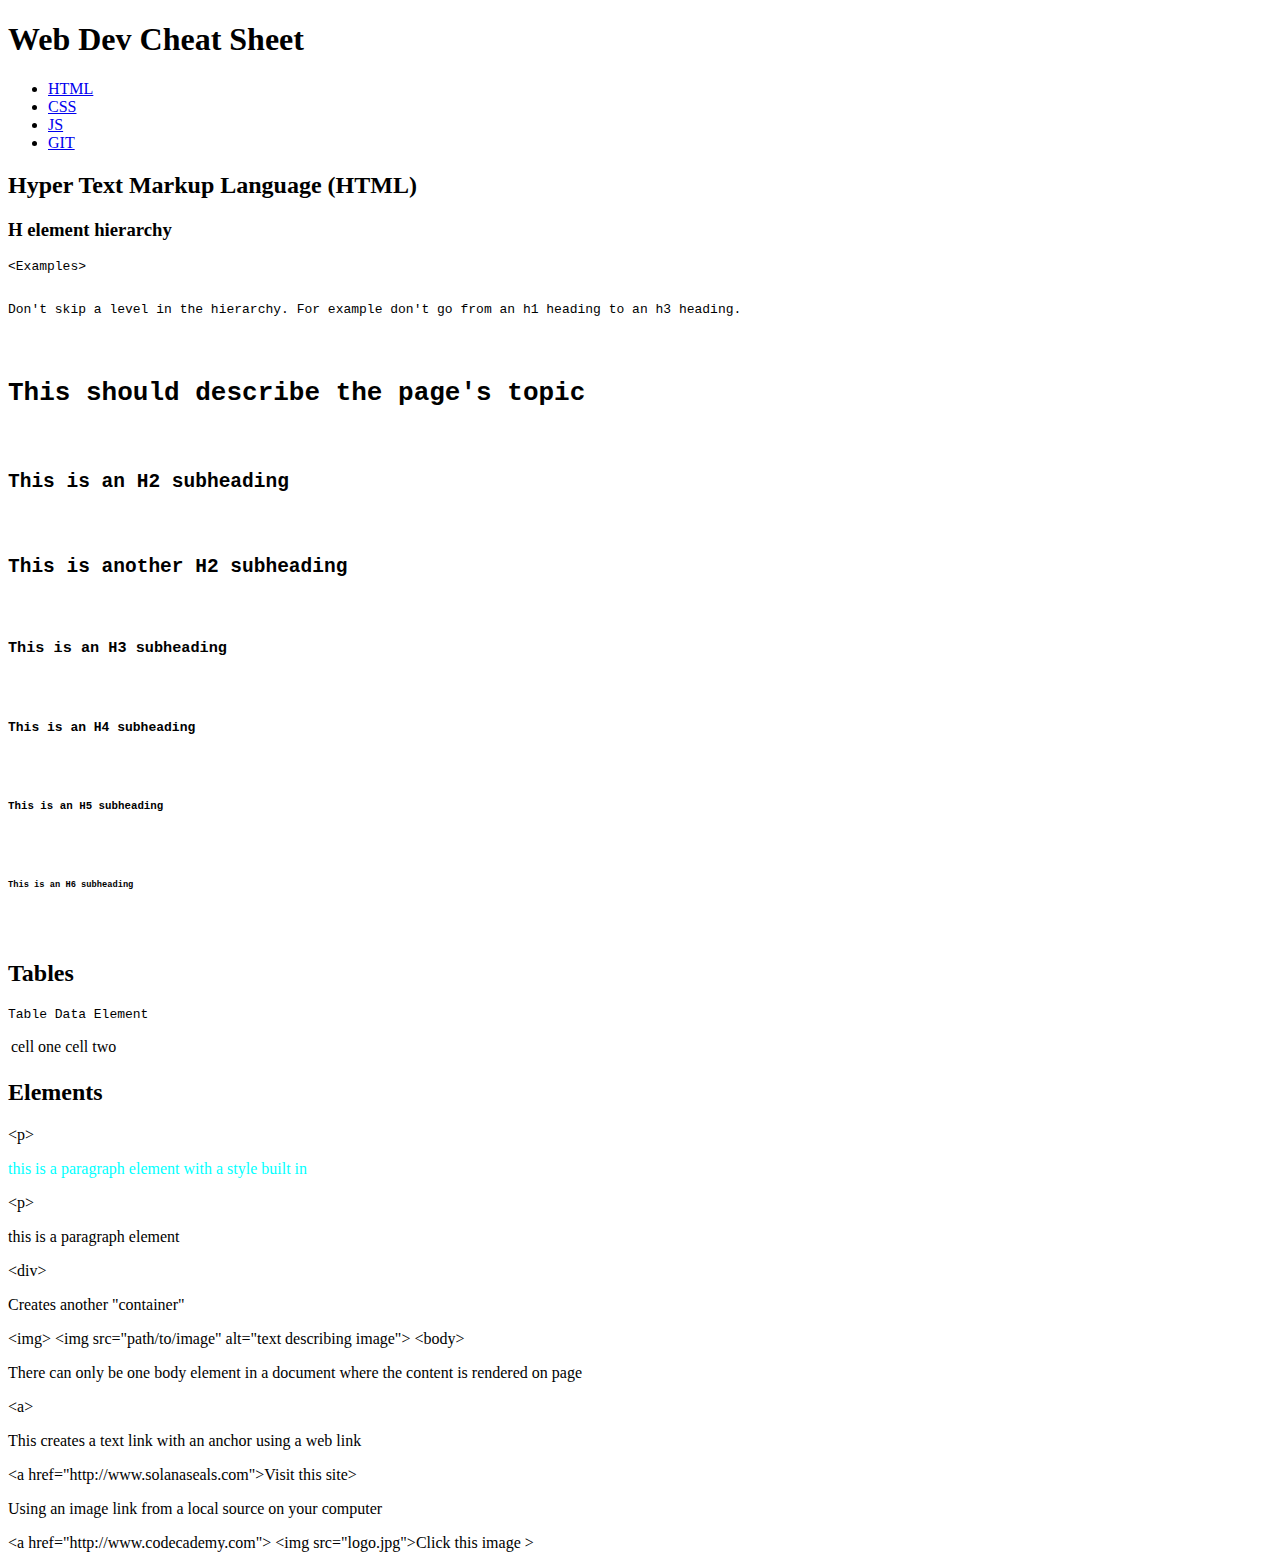
<file: Cheatsheet/index.html>
<!DOCTYPE html>
<html lang="en">
<head>
    <meta charset="UTF-8">
    <meta http-equiv="X-UA-Compatible" content="IE=edge">
    <meta name="viewport" content="width=device-width, initial-scale=1.0">
    <title>Web Dev Cheatsheet</title>
</head>
<body>
    <header>
        <h1 id="Home">Web Dev Cheat Sheet</h1>
        <nav>
            <ul>
            <li><a href="#HTML">HTML</a></li>
            <li><a href="#CSS">CSS</a></li>
            <li><a href="#JS">JS</a></li>
            <li><a href="#GIT">GIT</a></li>
            </ul>
        </nav>
    </header>
    <main></main>
    
    <section id="HTML">
        <h2>Hyper Text Markup Language (HTML)</h2>
        <article>
            <h3>H element hierarchy</h3>
            <pre>&lt;Examples&gt;
                <p>Don't skip a level in the hierarchy. For example don't go from an h1 heading to an h3 heading.</p>
                <h1>This should describe the page's topic</h1>
                <h2>This is an H2 subheading</h2>
                <h2>This is another H2 subheading</h2>
                <h3>This is an H3 subheading</h3>
                <h4>This is an H4 subheading</h4>
                <h5>This is an H5 subheading</h5>
                <h6>This is an H6 subheading</h6>
        </article>
    </section>

    <section id="tables">
        <h2>Tables</h2>
        <pre>Table Data Element</pre>
        <table id="table-data">
            <tr>
                <td>cell one</td>
                <td>cell two</td>
            </tr>
        </table>
    </section>

    <section id="Elements">
        <h2>Elements</h2>
        &lt;p&gt;
        <p id="my-paragraph" style="color:aqua;">this is a paragraph element with a style built in</p>
        &lt;p&gt;
        <p>this is a paragraph element</p>
        &lt;div&gt;
        <p>Creates another "container"</p>
        &lt;img&gt;
        &lt;img src="path/to/image" alt="text describing image"&gt;
        &lt;body&gt;
        <p>There can only be one body element in a document where the content is rendered on page</p>
        &lt;a&gt;
        <p>This creates a text link with an anchor using a web link</p>
        &lt;a href="http://www.solanaseals.com">Visit this site&gt;
        <p>Using an image link from a local source on your computer</p>
        &lt;a href="http://www.codecademy.com"&gt;
            &lt;img src="logo.jpg">Click this image
        &gt;
    </section>
    
    
</main>
</body>
</html>
</file>
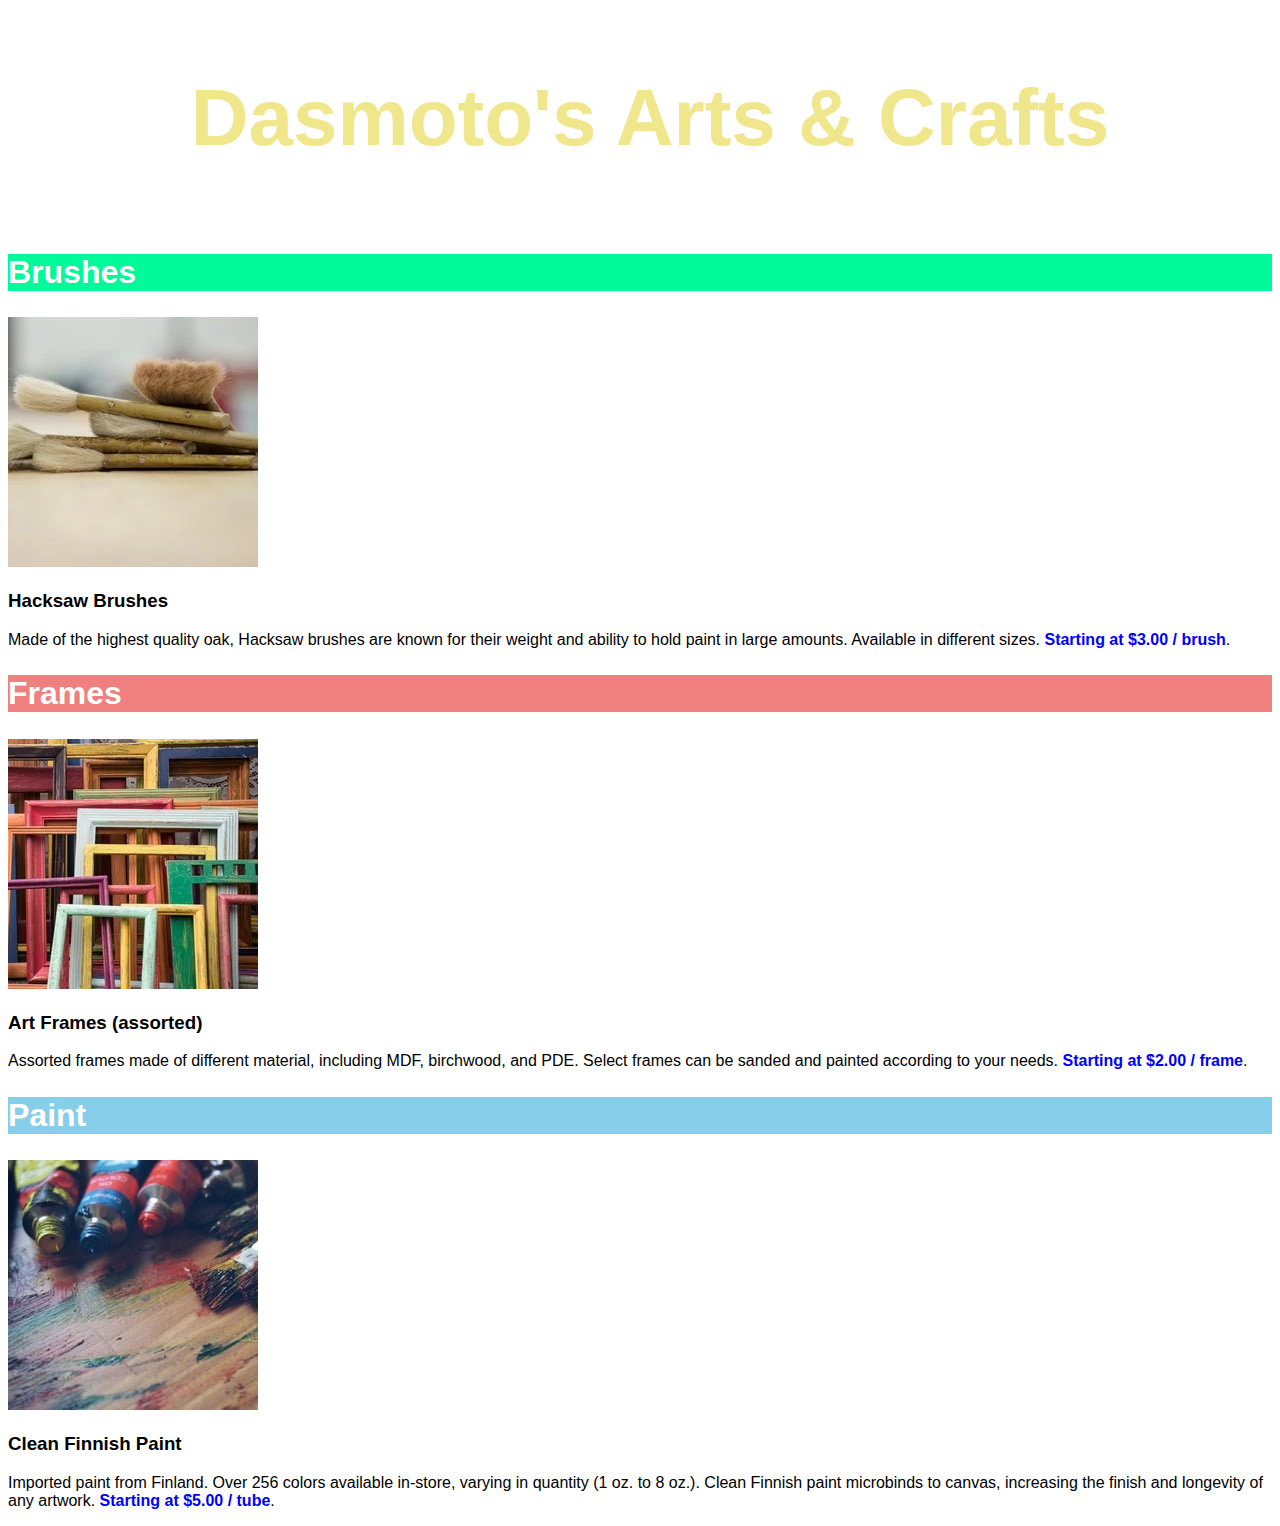
<file: DasmotoCrafts/index.html>
<!DOCTYPE html>
<html lang="en">
<head>
    <meta charset="UTF-8">
    <meta http-equiv="X-UA-Compatible" content="IE=edge">
    <meta name="viewport" content="width=device-width, initial-scale=1.0">
    <title>Dasmoto's Arts & Crafts</title>
    <link rel="stylesheet" href="./recourses/index.css">
</head>

<body>
    <!-- header -->
    <header id="header">
        <h1>Dasmoto's Arts & Crafts</h1>
    </header>

    <!-- Sections -->
<article id="art-supplies">
    <section id="brushes">
        <h2>Brushes</h2>
        <img src="./recourses/images/hacksaw.webp" alt="brushes stacked up">
        <h3>Hacksaw Brushes</h3>
        <p>Made of the highest quality oak, Hacksaw brushes are known for their 
            weight and ability to hold paint in large amounts. Available in 
            different sizes. <span class="pricing">Starting at $3.00 / brush</span>.</p>
    </section>
    <section id="frames">
        <h2>Frames</h2>
        <img src="./recourses/images/frames.webp" alt="colored picture frames">
        <h3>Art Frames (assorted)</h3>
        <p>Assorted frames made of different material, including MDF, birchwood, and PDE.
             Select frames can be sanded and painted according to your needs. <span class="pricing">Starting at $2.00 / frame</span>.</p>
    </section>
    <section id="paint">
        <h2>Paint</h2>
        <img src="./recourses/images/finnish.jpeg" alt="colored paint tubes">
        <h3>Clean Finnish Paint</h3>
        <p>Imported paint from Finland. Over 256 colors available in-store, varying in quantity (1 oz. to 8 oz.). 
            Clean Finnish paint microbinds to canvas, increasing the finish and longevity of any artwork. <span class="pricing">Starting at $5.00 / tube</span>.</p>
    </section>
</article>
</body>
</html>
</file>
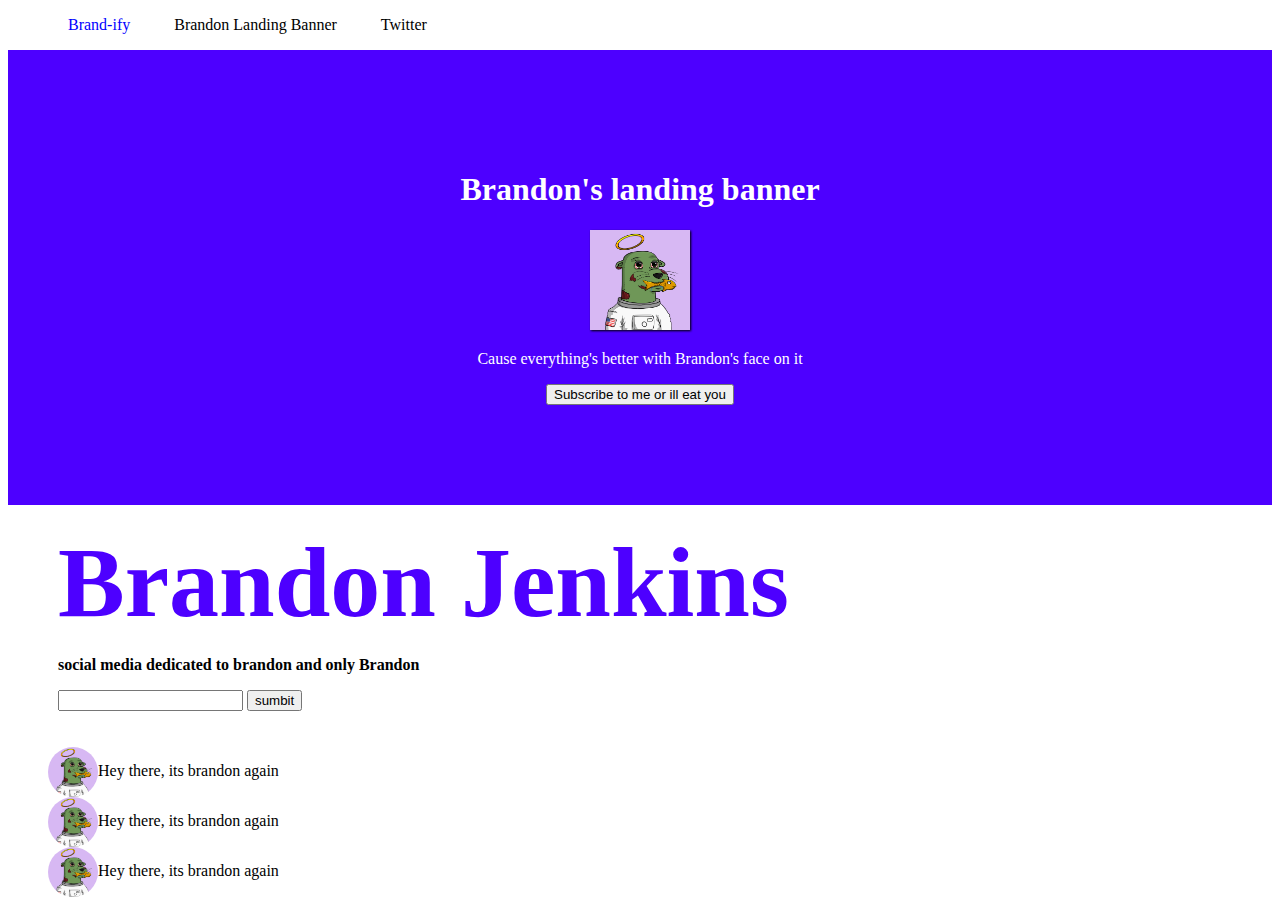
<file: DevProject/index.html>
<!DOCTYPE html>
<html lang="en">
<head>
    <meta charset="UTF-8">
    <meta http-equiv="X-UA-Compatible" content="IE=edge">
    <meta name="viewport" content="width=device-width, initial-scale=1.0">
    <title>Brand-ify</title>
    <!--! links your CSS page to the HTML page to show the pretty stuff needs to be placed here in head-->
    <link rel="stylesheet" href="./resources/css/index.css">
</head>

    <!--! Navbar section nav is the same as div symantec html -->
    <!-- Navigation section -->
    <nav class="navbar">
        <ul>
            <li><a class="blue" href="">Brand-ify</a></li>
            <li><a href="">Brandon Landing Banner</a></li>
            <li><a href="">Twitter</a></li>
        </ul>
    </nav>

    <!-- Banner Section -->
    <div class="banner">
        <h1>Brandon's landing banner</h1>
        <img id="small-brandon" src="./resources/images/blandon.png" alt="Seal with high eyes" />
        <p>Cause everything's better with Brandon's face on it</p>
        <button>Subscribe to me or ill eat you</button>
    </div>

    <!-- Gritter Section -->
    <div class="jenkins-section">
        <!--! ID allows you to style something specific -->
        <!--! Class should be reusable across your entire program similar to java -->
        <span class="bold" id="brandon">Brandon Jenkins</span>          <!--! span hacks to get around to h1 and css overrides default tags -->
        <p class="bold">social media dedicated to brandon and only Brandon</p>
            <form action="http://"         <!--! form is javascript -->
            <input type="text"/> 
            <input type="submit" value="sumbit">
        </form>
    </div>
    <div id="greets">
        <ul>
            <li>
                <div class="avatar"></div><span>Hey there, its brandon again</span>
            </li>
            <li>
                <div class="avatar"></div><span>Hey there, its brandon again</span>
            </li>            
            <li>
                <div class="avatar"></div><span>Hey there, its brandon again</span>
            </li>
        </ul>
    </div>
</body>
</html>
</file>
<file: DasmotoCrafts/recourses/index.css>
/* makes these classes and id the font used throughout the document  */

#header, #art-supplies, .pricing {
    font-family:'Lucida Sans', 'Lucida Sans Regular', 'Lucida Grande', 'Lucida Sans Unicode', Geneva, Verdana, sans-serif;
}


/** header section */
#header {
    background-image: url(https://content.codecademy.com/courses/freelance-1/unit-2/pattern.jpeg);
    font-size: 40px;
    font-weight: bold;
    color: khaki;
    text-align: center;
    padding: 10px;
    width: 100%;
}

/** Section headers sets the entire sections CSS */
#art-supplies h2{
    font-size: 32px;
    font-weight: bold;
    color: white;
}

/** sets the h2 headers inside the brushes class */
#brushes h2 {
    background-color: mediumspringgreen;
}


#frames h2 {
    background-color: lightcoral;
}

#paint h2 {
    background-color: skyblue;
}

.pricing {
    font-weight:bold;
    color: blue;
}
</file>
<file: DevProject/resources/css/index.css>
.navbar {
    background-color: #fff;
    position: fixed;        /** keeps it places at the top of page when scrolling */
    top: 0;                 /** sticks it to the top of the page */
    width: 100%;            /** takes up the entire width of the page */
}

/*! grabs all the li elements inside navbar class  */
.navbar li {
    display: inline-block;
    padding: 0 20px;
}

/*! grabs all the a elements inside the navbar class */
.navbar a {
    text-decoration: none; /** removes the underline from text */
    color: black;
}


/*! because we used a class you use a dot selector */
.banner {
    background-color: #4d00ff;
    color: #fff;
    margin-top: 50px;
    text-align: center;
    padding: 100px 0;
}

/*! ID style selector uses # */
#small-brandon {
    width: 100px;
    height: 100px;
    filter: drop-shadow(1px 1px 1px black);  /** adds a drop shadow to this specific item */
}

.jenkins-section {
    padding: 20px 50px;
}

/*! ID of brandon */
#brandon {
    color: #4d00ff;
    font-size: 100px;
}

/*! this grabs all the unordered lists within the id of Greets */
#greets ul {  
    list-style-type: none;
}

/*! places an image inside the DIV container */
.avatar {
    background-image: url(../images/blandon.png);
    background-size: cover;
    height: 50px;
    width: 50px;
    border-radius: 50px;
    display: inline-block;  /** google this */
    vertical-align: middle; /** google this */
}

a.blue {
    color: blue;
}

/*! a class should be reusable any class with bold will be bold */
.bold {
    font-weight: 900;
}
</file>
